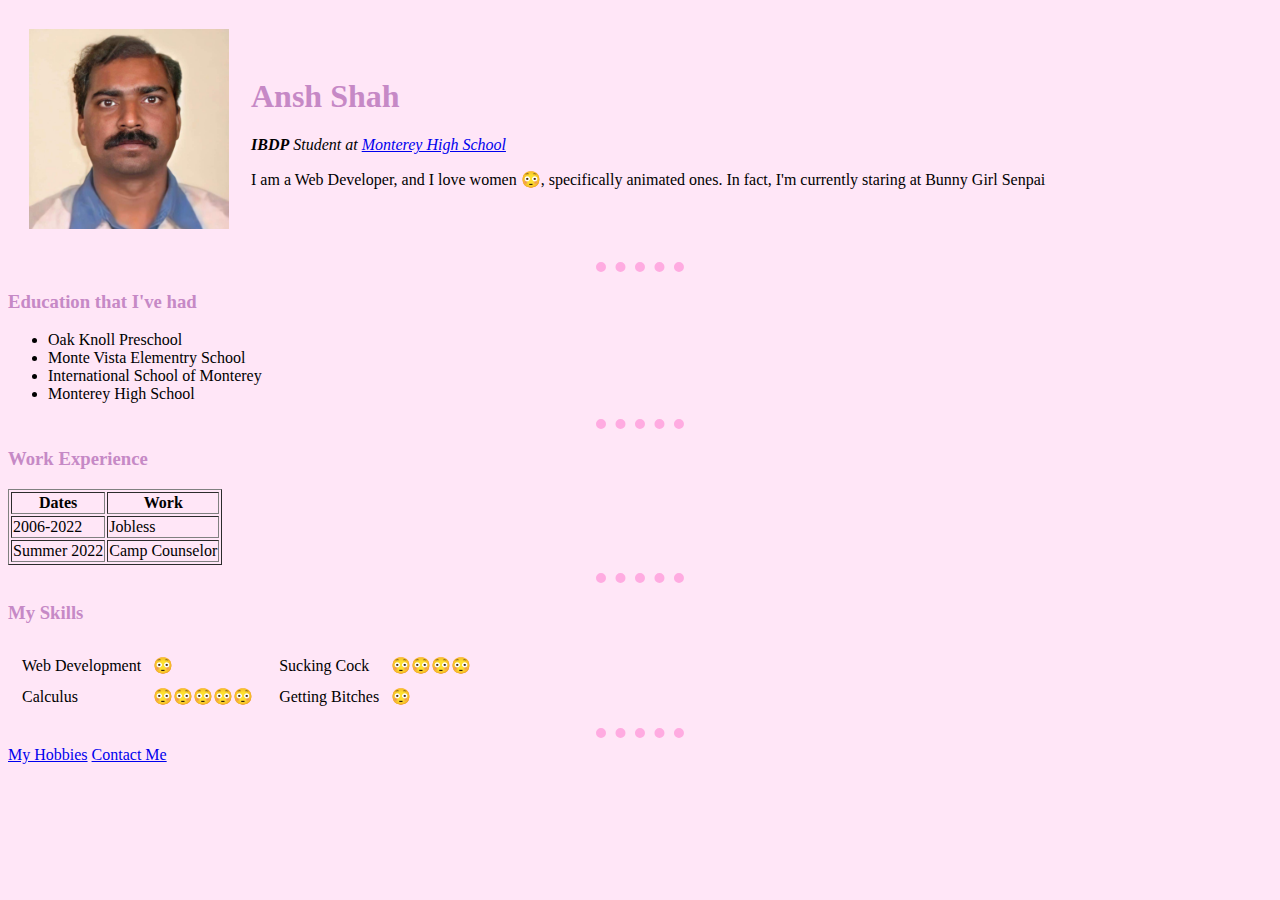
<file: HTML - Personal Site/index.html>
<!DOCTYPE html>
<html>
  <head>
    <meta charset="UTF-8" />
    <title>Ansh's Personal Site</title>
    <link rel="stylesheet" href="css/styles.css">

  </head>

  <body>
    <table cellspacing="20">
        <tr>
            <td>
                <img src="Xavier.jpg" alt="What I look like!" width="200" height="200">
            </td>
            <td>
                <h1>Ansh Shah</h1>
                <p><em><strong>IBDP</strong> Student at <a href = "https://montereyhigh.mpusd.net/">Monterey High School</a></em></p>
                <p>I am a Web Developer, and I love women 😳, specifically animated ones. In fact, I'm currently staring at Bunny Girl Senpai</p>
            </td>
        </tr>
    </table>

    
    <hr>

    <h3>Education that I've had</h3>
    <ul>
        <li>Oak Knoll Preschool</li>
        <li>Monte Vista Elementry School</li>
        <li>International School of Monterey</li>
        <li>Monterey High School</li>
    </ul>

    <hr>

    <h3>Work Experience</h3>
    
    <table border="1">
        <thead>
            <tr>
                <th>Dates</th>
                <th>Work</th>
            </tr>
        </thead>
        <tbody>
            <tr>
                <td>2006-2022</td>
                <td>Jobless</td>
            </tr>
            <tr>
                <td>Summer 2022</td>
                <td>Camp Counselor</td>
            </tr>
        </tbody>
        <tfoot>

        </tfoot>
    </table>

    <hr>

    <h3>My Skills</h3>
    <table>
        <tr>
            <td>
                <table cellspacing="10">
                    <tr>
                        <td>Web Development</td>
                        <td>😳</td>
                    </tr>
                    <tr>
                        <td>Calculus</td>
                        <td>😳😳😳😳😳</td>
                    </tr>
                </table>
            </td>
            <td>
                <table cellspacing="10">
                    <tr>
                        <td>Sucking Cock</td>
                        <td>😳😳😳😳</td>
                    </tr>
                    <tr>
                        <td>Getting Bitches</td>
                        <td>😳</td>
                    </tr>
                </table>
            </td>
        </tr>
    </table>

    <hr>

    <a href="hobbies.html">My Hobbies</a>
    <a href="contact.html">Contact Me</a>

  </body>
</html>
</file>
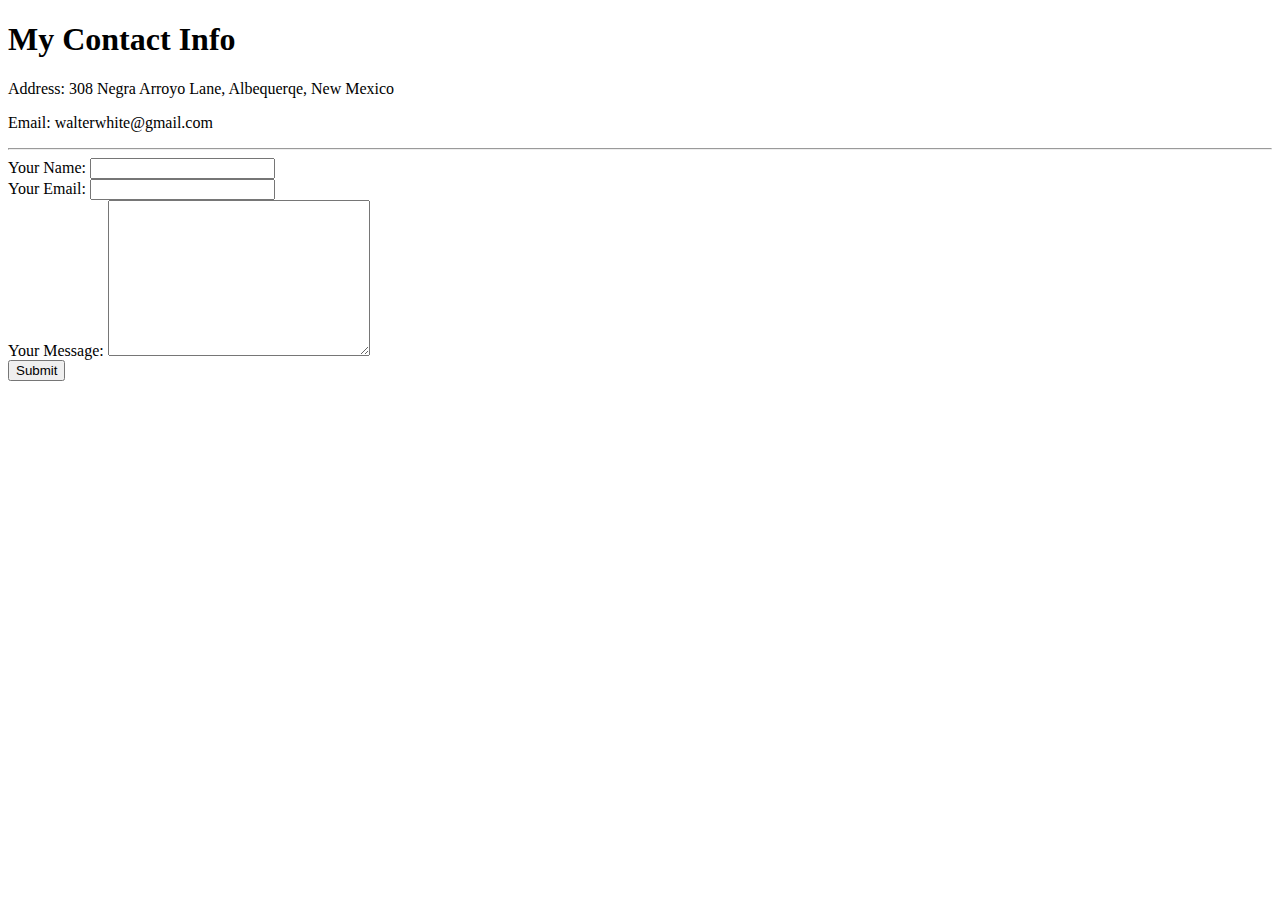
<file: contact.html>
<!DOCTYPE html>
<html lang="en">
  <head>
    <meta charset="UTF-8" />
    <title>Contact Me</title>
  </head>

  <body>
    <h1>My Contact Info</h1>
    <p>Address: 308 Negra Arroyo Lane, Albequerqe, New Mexico</p>
    <p>Email: walterwhite@gmail.com</p>
    <hr>
    <form class="" action="mailto:anshjshah2006@gmail.com" method="post" enctype="text/plain">
        <label>Your Name:</label>
        <input type="text" name="yourName">
        <br>
        <label for="">Your Email:</label>
        <input type="email" name="yourEmail" id="">
        <br>
        <label for="" >Your Message:</label>
        <textarea name="yourMessage" id="" cols="30" rows="10"></textarea>
        <br>
        <input type="submit">
    </form>
  </body>
</html>
</file>
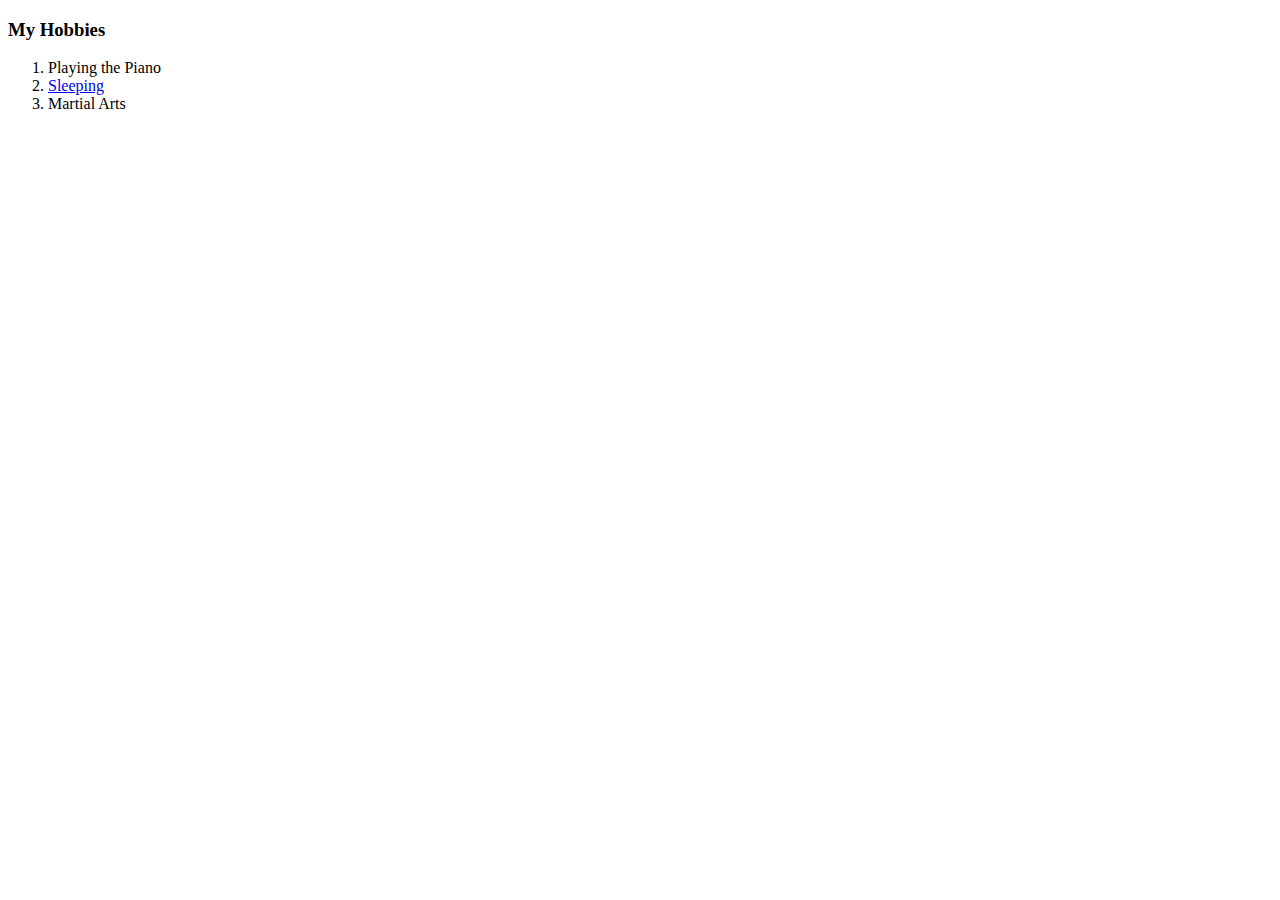
<file: hobbies.html>
<!DOCTYPE html>
<html>
  <head>
    <meta charset="UTF-8" />
    <title>My Hobbies</title>
  </head>

  <body>
    <h3>My Hobbies</h3>
    <ol>
      <li>Playing the Piano</li>
      <li>
        <a href="https://www.cdc.gov/sleep/about_sleep/sleep_hygiene.html"
          >Sleeping</a>
      </li>
      <li>Martial Arts</li>
    </ol>
  </body>
</html>
</file>
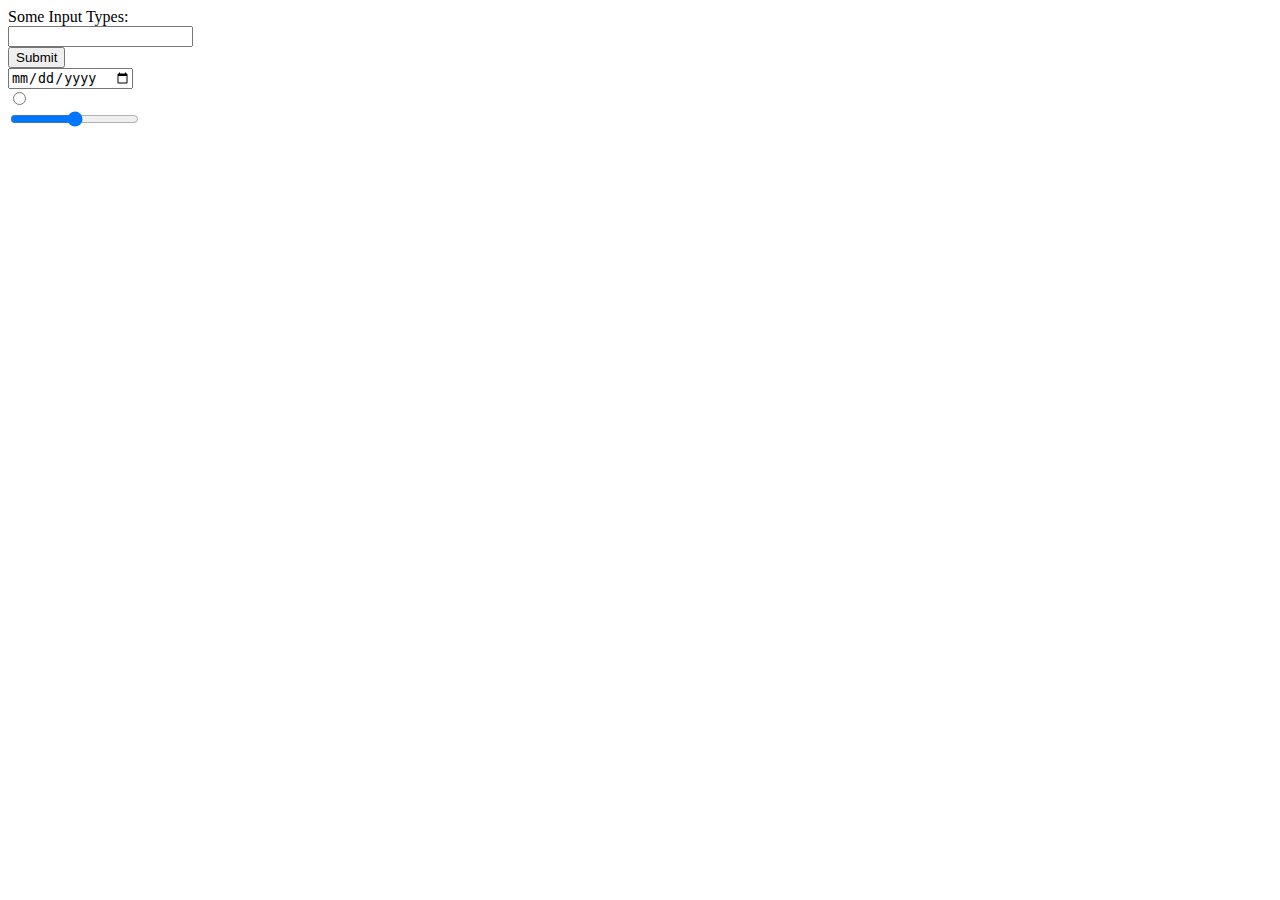
<file: inputs.html>
<!DOCTYPE html>
<html lang="en">
  <head>
    <meta charset="UTF-8" />
    <title>Input Test</title>
  </head>

  <body>
    <form action="mailto:bruh@bruhbruhbruh.com" method="post">
        <label for="">Some Input Types:</label>
        <br>
        <input type="text" name="" id="">
        <br>
        <input type="submit">
        <br>
        <input type="date" name="" id="">
        <br>
        <input type="radio" name="" id="">
        <br>
        <input type="range" name="" id="">
    </form>
  </body>
</html>
</file>
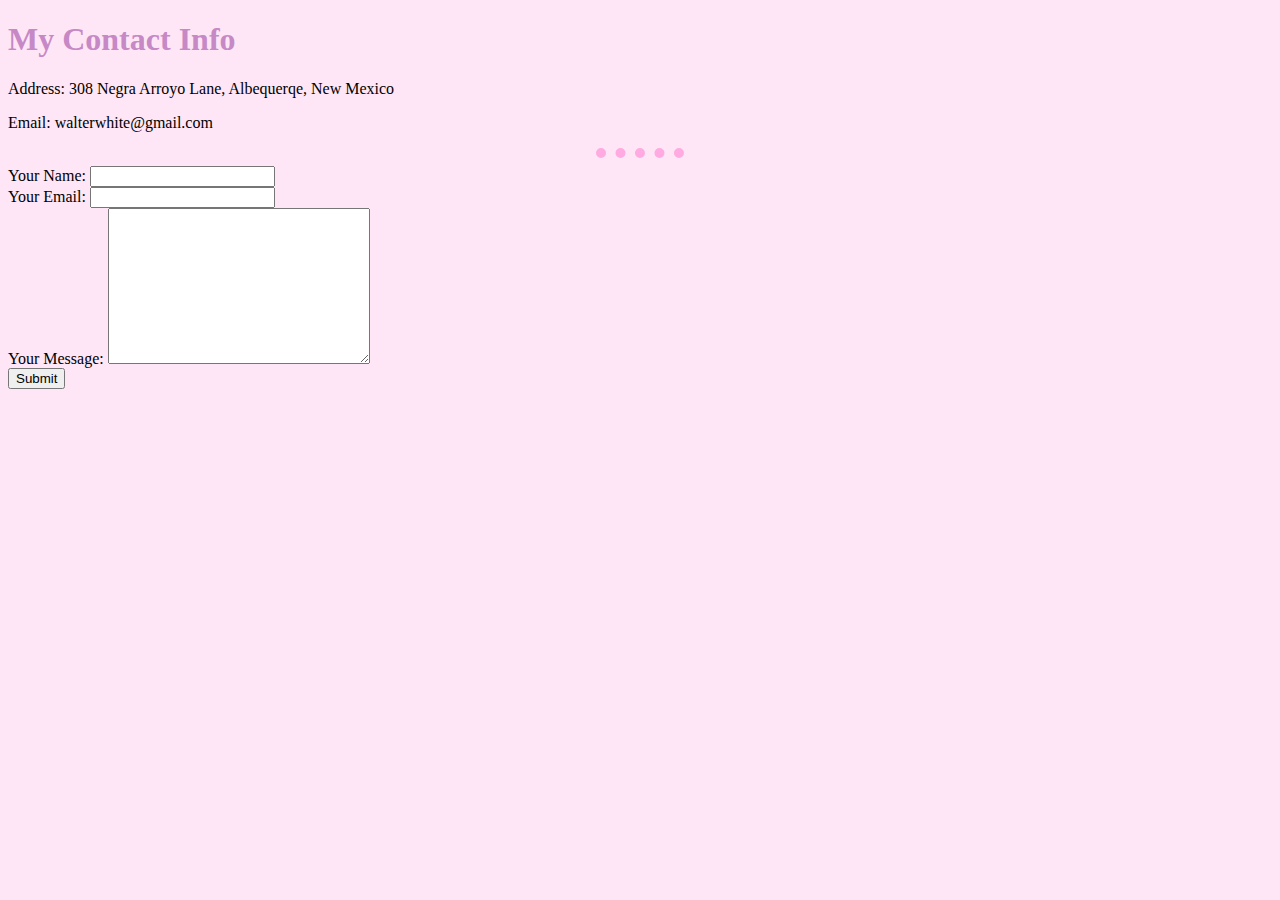
<file: HTML - Personal Site/contact.html>
<!DOCTYPE html>
<html lang="en">
  <head>
    <meta charset="UTF-8" />
    <title>Contact Me</title>
    <link rel="stylesheet" href="css/styles.css">
  </head>

  <body>
    <h1>My Contact Info</h1>
    <p>Address: 308 Negra Arroyo Lane, Albequerqe, New Mexico</p>
    <p>Email: walterwhite@gmail.com</p>
    <hr>
    <form class="" action="mailto:anshjshah2006@gmail.com" method="post" enctype="text/plain">
        <label>Your Name:</label>
        <input type="text" name="yourName">
        <br>
        <label for="">Your Email:</label>
        <input type="email" name="yourEmail" id="">
        <br>
        <label for="" >Your Message:</label>
        <textarea name="yourMessage" id="" cols="30" rows="10"></textarea>
        <br>
        <input type="submit">
    </form>
  </body>
</html>
</file>
<file: HTML - Personal Site/css/styles.css>
body {
    background-color: #FFE6F7;
}

hr {
    background-color: #FFE6F7; /* unnecessary? */
    border-color: #FFABE1;
    border-style: dotted none none; /* dotted on top, none of right or left, none on bottom */
    border-width: 10px;
    width: 7%;
}

h1 {
    color: #C689C6;
}

h3 {
    color: #C689C6;
}
</file>
